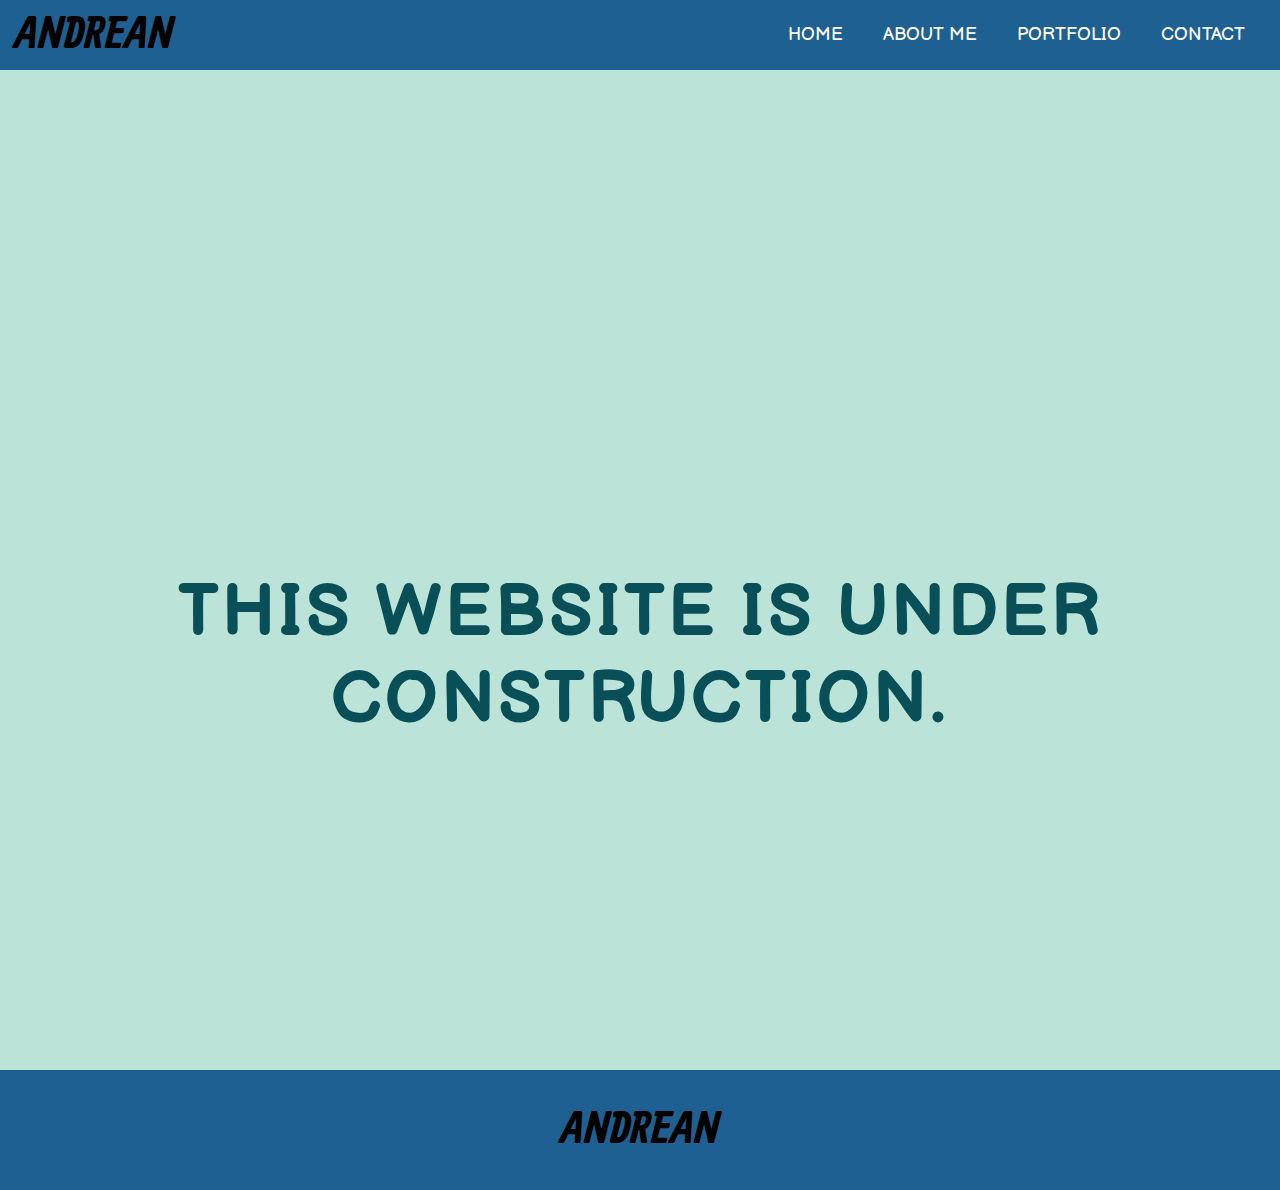
<file: pages/andrean/index.html>
<!DOCTYPE html>
<html>
<head>
	<meta charset="utf-8">
	<meta name="viewport" content="width=device-width, initial-scale=1.0">
	<title>andreanynthn</title>
	<link rel="stylesheet" href="stylesheet.css">
<!-- 	<link rel="preconnect" href="https://fonts.googleapis.com">
	<link rel="preconnect" href="https://fonts.gstatic.com" crossorigin> -->
	<!-- Font header left -->
	<link href="https://fonts.googleapis.com/css2?family=Ranga&display=swap" rel="stylesheet">
	<!-- font header right -->
	<link href="https://fonts.googleapis.com/css2?family=Balsamiq+Sans&family=Ranga&display=swap" rel="stylesheet">
	<!-- responsive -->
	<link rel="stylesheet" href="responsive.css">
</head>
<body>
	<!-- Header -->
	<header>
		<div class="container">
			<div class="header-left">
				<p class="header-logo">ANDREAN</p>
			</div>
			<div class="header-right">
				<a href="#">HOME</a>
				<a href="#">ABOUT ME</a>
				<a href="#">PORTFOLIO</a>
				<a href="#">CONTACT</a>
			</div>
		</div>
	</header>

	<!-- Top-wrapper -->
	<div class="top-wrapper">
		<div class="container">
			<h1>THIS WEBSITE IS UNDER CONSTRUCTION.</h1>
		</div>
	</div>

	<footer>
		<div class="container">
			<p class="footer-logo">ANDREAN</p>
		</div>
	</footer>
</body>
</html>
</file>
<file: pages/andrean/stylesheet.css>
/*General*/
* {
  box-sizing: border-box;
}

html, body,
ul, ol, li,
h1, h2, h3, h4, h5, h6, p, div {
  margin: 0;
  padding: 0;
}

.container{
  max-width: 1340px;
  padding: 0 15px;
  margin: 0 auto;
}

a{
  text-decoration: none;
}


/*Header*/
header{
  width: 100%;
  height: 70px;
  left: 0px;
  top: 0px;
  background-color: #1E6091;
}

.header-logo{
  font-family: "Ranga", cursive;
  font-weight: 700;
  font-size: 48px;
  line-height: 70px;
  float: left;
}

.header-right{
  float: right;
}

.header-right a{
  float: left;
  font-family: 'Balsamiq Sans', cursive;
  font-size: 18px;
  padding: 0 20px;
  line-height: 70px;
  color: white;
  transition: all 0.5s;
}

.header-right a:hover{
  opacity: 0.8;
  text-decoration: underline;
}

/*top-wrapper*/
.top-wrapper{
  background: rgba(82, 182, 154, 0.39);
  width: 100%;
  height: 1000px;
  padding: 500px 0 300px 0;
  text-align: center;
  font-family: 'Balsamiq Sans', cursive;
}

.top-wrapper h1{
  font-size: 72px;
  color: #084F58;
  margin: 0 auto;
  letter-spacing: 3px;
}


/*footer*/
footer{
  width: 100%;
  /*height: 120px;*/
  background-color: #1E6091;
}

.footer-logo{
  font-family: "Ranga", cursive;
  font-weight: 700;
  font-size: 48px;
  line-height: 120px;
  text-align: center;
}
</file>
<file: pages/andrean/responsive.css>
/*Untuk Table*/
@media all and (max-width:  1000px){
	/*header*/
	.header-logo{
		margin-left: 10px;
		font-size: 40px;
	}

	.header-right a{
		padding: 0 10px;
	}

	/*top-wrapper*/
	.top-wrapper{
		padding: 350px 0 300px 0;
	}
}


/*Untuk Smartphone*/
@media all and (max-width: 670px){
	/*header*/
	.header-right{
		display: none;
	}

	/*top-wrapper*/
	.top-wrapper h1{
		font-size: 35px;
	}
}
</file>
